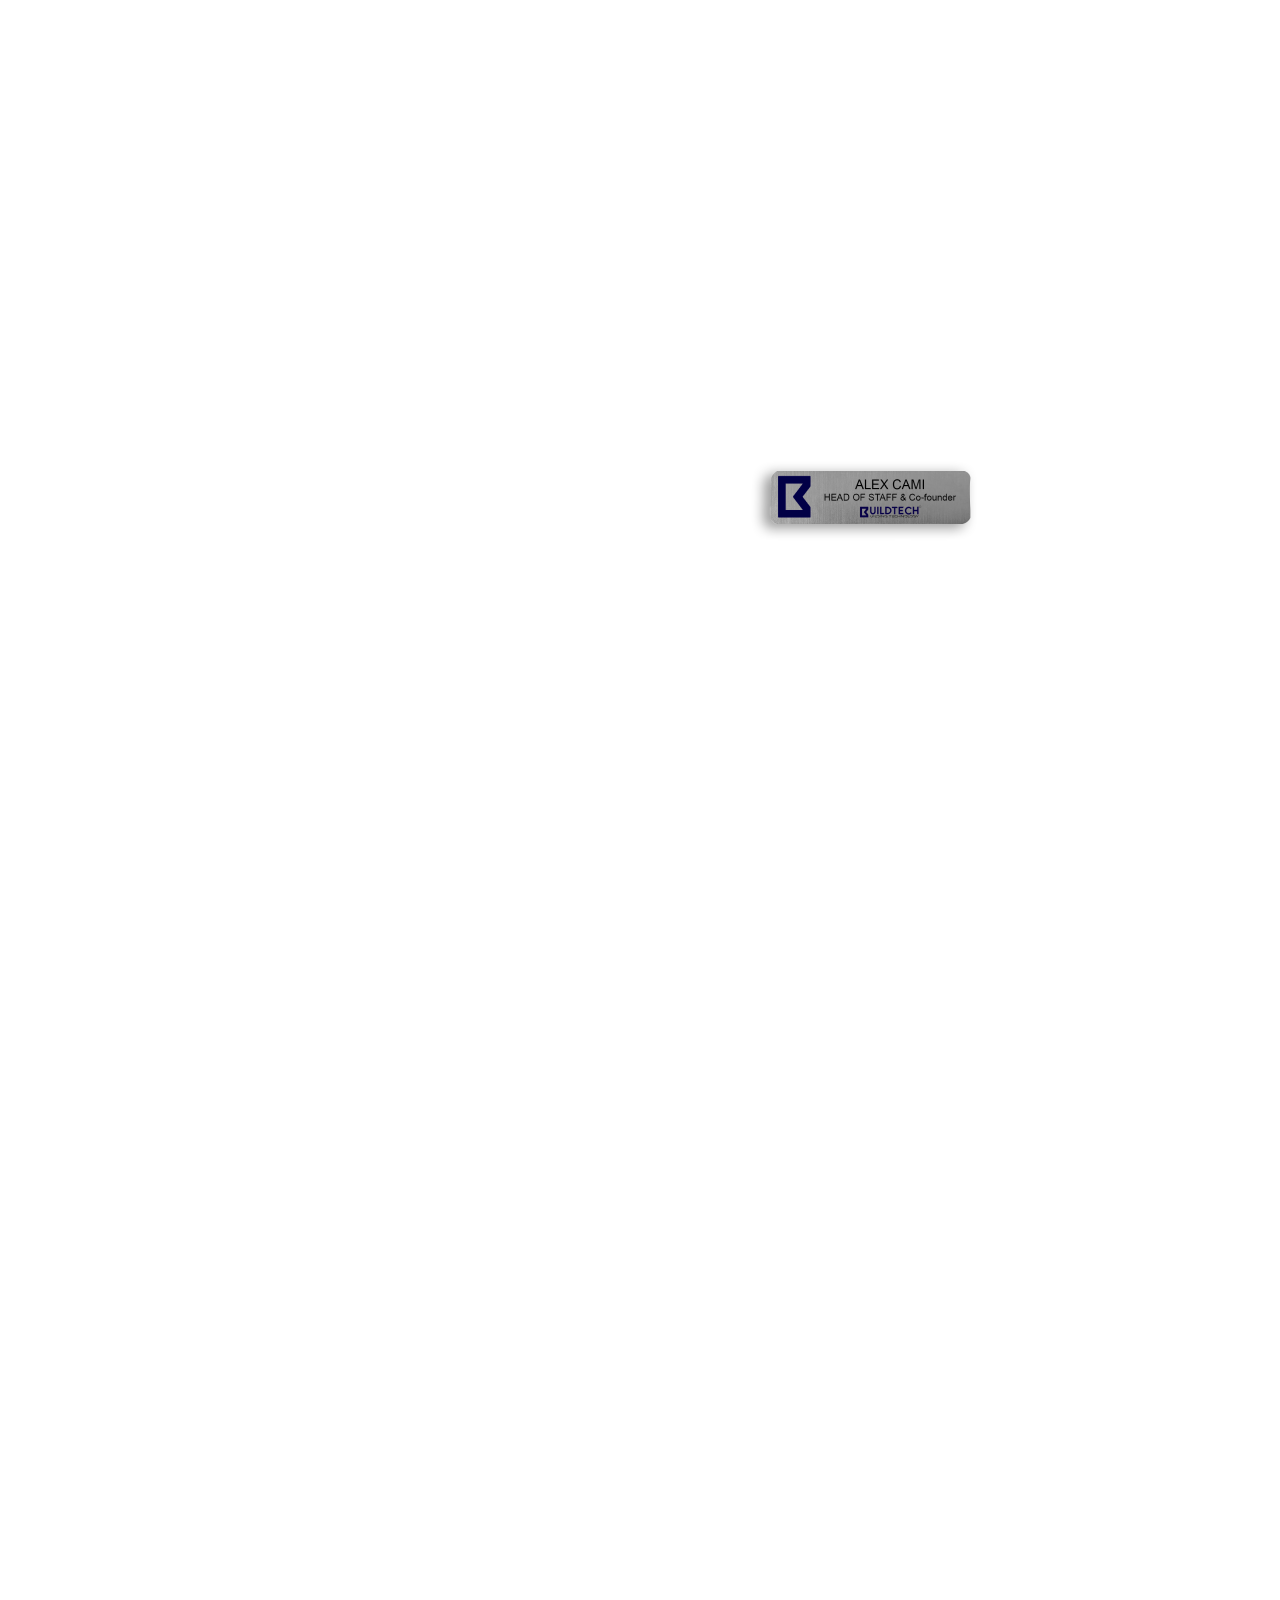
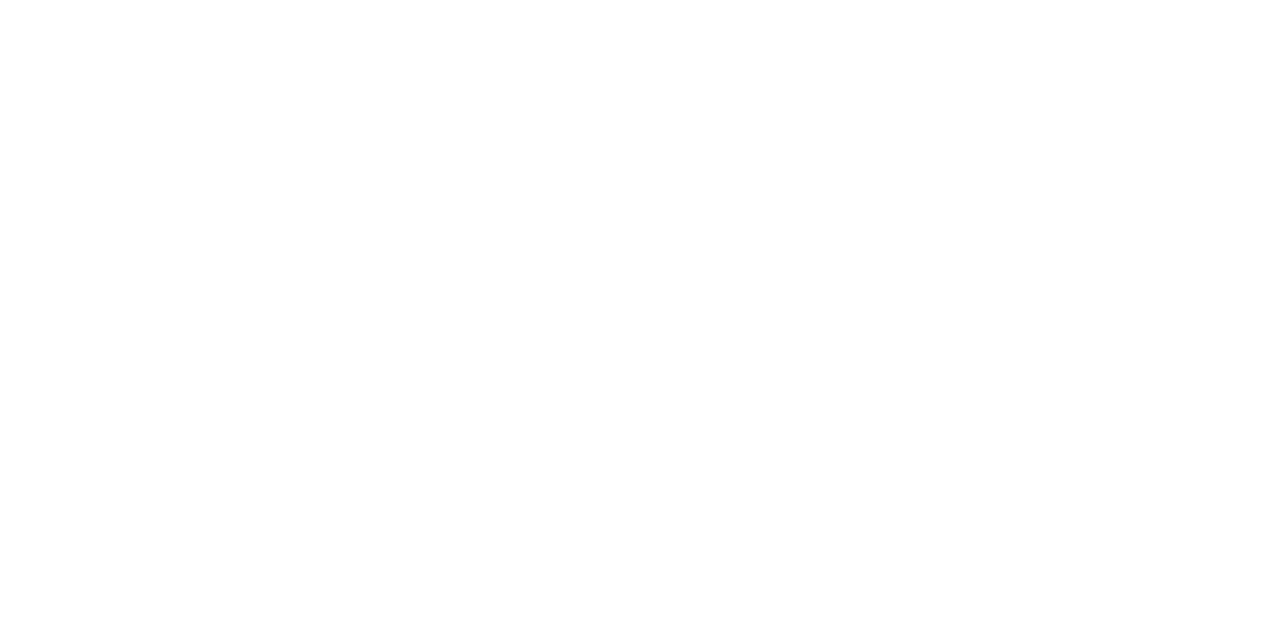
<file: cami_bannerify-canvas-02-Mar-2021-123543/3231x2238-frame-1_773234601/index.html>
<html>
<head>
	<meta charset="utf-8">
	<title>3231x2238 Frame 1</title>
	<meta name="viewport" content="width=device-width, initial-scale=1.0, maximum-scale=1.0, user-scalable=no" />
	<meta name="ad.size" content="width=3231,height=2238">
	<script src="https://cdnjs.cloudflare.com/ajax/libs/gsap/3.2.6/gsap.min.js"></script>
	<link type="text/css" href="bannerify.css" rel="stylesheet" />
</head>
<body>
	<canvas id="banner1_655127626" width="3231" height="2238"></canvas>
	<script src="bannerify.js"></script>
	
</body>
</html>
</file>
<file: cami_bannerify-canvas-02-Mar-2021-123543/3231x2238-frame-1_773234601/bannerify.css>
@charset "UTF-8";

body,
html {
	margin: 0;
	padding: 0;
}

#banner1_655127626 {
	background-color: #ffffff;
	border: 0;
	box-sizing: border-box;
	cursor: pointer;
	display: block;
	height: 2238px;
	overflow: hidden;
	position: relative;
	width: 3231px;
	z-index: 1;
}
</file>
